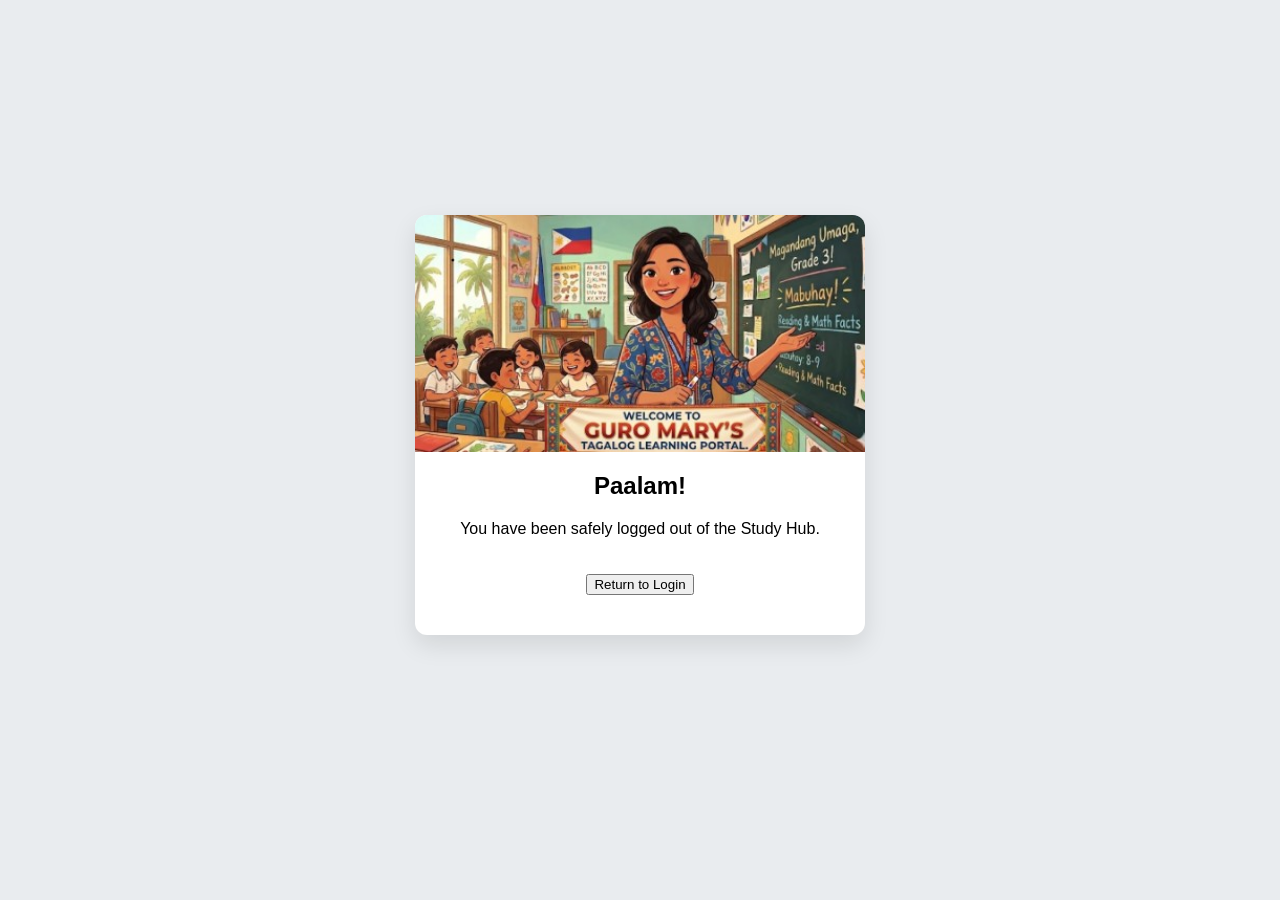
<file: logout.html>
<!DOCTYPE html>
<html lang="en">
<head>
    <meta charset="UTF-8">
    <meta name="viewport" content="width=device-width, initial-scale=1.0">
    <title>Logged Out | Paalam</title>
    <link rel="stylesheet" href="styles.css">
</head>
<body>
    <div class="login-container">
        <div class="login-card" style="text-align: center;">
            <img src="images/Portal Banner.jpg" alt="Portal Banner" class="login-banner">
            
            <h2 style="margin-top: 20px;">Paalam!</h2>
            <p>You have been safely logged out of the Study Hub.</p>
            
            <button onclick="window.location.href='index.html'" class="login-btn" style="margin-top: 20px;">
                Return to Login
            </button>
        </div>
    </div>
</body>
</html>
</file>
<file: styles.css>
body {
    font-family: 'Segoe UI', Tahoma, Geneva, Verdana, sans-serif;
    background-color: #e9ecef;
    margin: 0;
    padding: 20px;
}

/* Login Card Styles */
.login-container { display: flex; justify-content: center; align-items: center; min-height: 90vh; }
.login-card { background: #fff; padding: 0 0 40px 0; border-radius: 12px; box-shadow: 0 10px 25px rgba(0,0,0,0.1); text-align: center; width: 450px; overflow: hidden; }
.login-banner { width: 100%; height: auto; display: block; margin-bottom: 20px; }

/* Dashboard Layout */
.dashboard-container { width: 95%; max-width: 1200px; margin: 0 auto; }
header { display: flex; justify-content: space-between; align-items: center; padding-bottom: 20px; border-bottom: 2px solid #2c3e50; margin-bottom: 30px; }
.study-grid { display: grid; grid-template-columns: 1fr 1fr; gap: 30px; }
section { background: white; padding: 25px; border-radius: 8px; box-shadow: 0 4px 6px rgba(0,0,0,0.05); }

/* Profile Headers & Banners */
.profile-header { display: flex; align-items: center; gap: 15px; margin-bottom: 20px; border-bottom: 1px solid #eee; padding-bottom: 10px; }
.profile-photo { width: 70px; height: 70px; border-radius: 50%; object-fit: cover; border: 3px solid #27ae60; }

.submission-banner {
    width: 100%;
    height: auto;
    border-radius: 8px;
    margin-bottom: 15px;
    display: block;
}

textarea { width: 100%; height: 250px; padding: 15px; border: 1px solid #ddd; border-radius: 6px; resize: none; font-family: inherit; margin-bottom: 15px; box-sizing: border-box; }
.action-btn { padding: 10px 20px; background: #27ae60; color: white; border: none; border-radius: 4px; cursor: pointer; font-weight: bold; }
.action-btn.secondary { background: #2980b9; }
.logout-btn { background: #c0392b; color: white; border: none; padding: 8px 15px; border-radius: 4px; cursor: pointer; }
.error-msg { color: #e74c3c; margin-top: 15px; font-size: 0.85rem; padding: 0 40px; }
</file>
